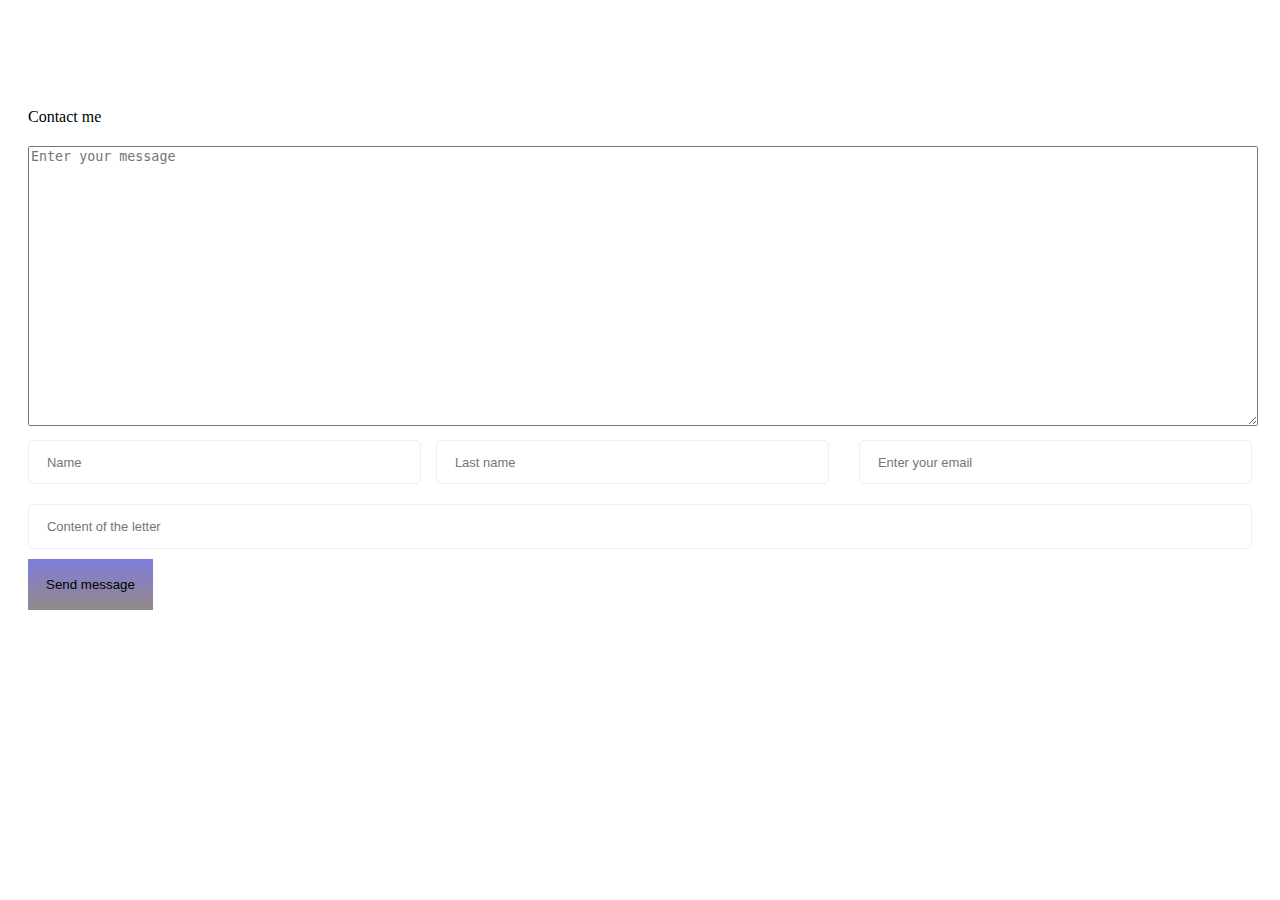
<file: contact.html>
<!DOCTYPE html>
<html lang="en">
<head>
    <meta charset="UTF-8">
    <meta name="viewport" content="width=device-width, initial-scale=1.0">
    <title>Document</title>
    <link rel="stylesheet" href="contact.css">
</head>
<body>
    

     <div class="container">
        <section class="contact">
            <div class="section-title">
                Contact me
            </div>
            <form action="/server.php" method="GET">
                <textarea class="chat" row="10" placeholder="Enter your message" name="message" ></textarea>
               <div class="half-flex">
                <div class="contact_firstname">
                    <input type="text" placeholder="Name" name="firstname">
                </div>
                <div class="contact_firstname">
                    <input type="text" placeholder="Last name" name="firstname">
                </div>
                <div class="contact_email">
                        <input type="email" placeholder="Enter your email" name="email">
                </div>
               </div>
                <input type="text" placeholder="Content of the letter" name="subject">
                <button class="button" type="submit"> Send message</button>

            </form>
        </section>
    </div>


</body>
</html>
</file>
<file: contact.css>
.contact {
  padding: 6.25rem 1.25rem;
}

.chat {
  width: 100%;
  height: 17.1rem;
  margin-top: 1.25rem;
}

.textarea,
input {
  width: 100%;
  padding: 0.87rem;
  margin-top: 0.625rem;
  margin-bottom: 0.625rem;
  border: 1px solid #f0e9ff;
  border-radius: 5px;
  /* height: 48px; */
  padding-left: 1.12rem;
  font-size: 0.81rem;
  background: transparent;
  color: #495057;
  box-sizing: border-box;
}

textarea:focus,
input:focus {
  outline: 0;
}

.half-flex {
  display: flex;
}

.contact_firstname {
  padding-right: 0.94rem;
  flex: 1;
}

.contact_email {
  padding-left: 0.94rem;
  flex: 1;
}

.contact_send {
  margin-top: 1.87rem;
}

.button {
  padding: 18px;
  background: linear-gradient(0deg, rgb(147, 136, 136), rgb(126, 126, 221));
  border: none;
}

@media only screen and (max-width: 991px) {
  .half-flex {
    flex-direction: column;
  }

  .contact_firstname,
  .contact_email {
    padding: 0;
  }
}
</file>
